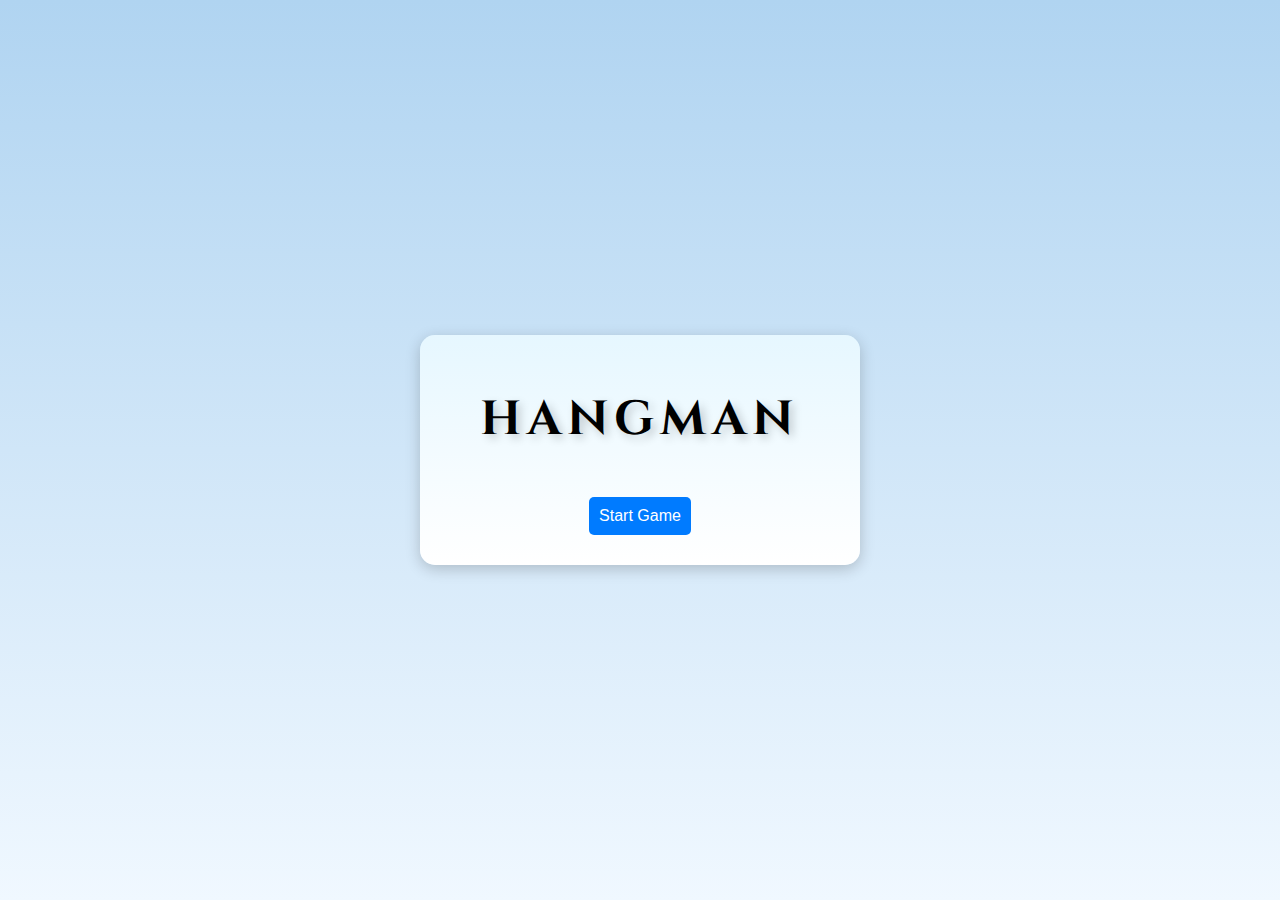
<file: templates/index.html>
<!DOCTYPE html>
<html lang="en">
<head>
    <meta charset="UTF-8">
    <link href="https://fonts.googleapis.com/css2?family=Cinzel:wght@400;700&display=swap" rel="stylesheet">
    <meta name="viewport" content="width=device-width, initial-scale=1.0">
    <title>Hangman</title>
    <link rel="icon" href="/static/images/hangman_step_10.jpeg" type="image/jpeg">
    <link rel="stylesheet" href="/static/style.css">
</head>
<body>
    <div class="game-container">
        <h1 class="logo">HANGMAN</h1>
        <button onclick="location.href='/game'">Start Game</button>
    </div>
</body>
</html>
</file>
<file: static/style.css>
.logo {
    font-size: 48px;
    font-weight: bold;
    color: black;
    text-shadow: 4px 4px 10px rgba(0, 0, 0, 0.2);
    font-family: 'Cinzel', serif;
    letter-spacing: 6px;
    text-transform: uppercase;
    margin-bottom: 30px;
    display: inline-block;
    padding-bottom: 5px;
}

body {
    font-family: 'Arial', sans-serif;
    background: linear-gradient(to bottom, #b0d4f1, #f0f8ff);
    margin: 0;
    padding: 0;
    display: flex;
    justify-content: center;
    align-items: center;
    height: 100vh;
    color: #333;
}

.game-container {
    text-align: center;
    background: linear-gradient(to top, #ffffff, #e6f7ff);
    padding: 20px;
    border-radius: 15px;
    box-shadow: 0 4px 15px rgba(0, 0, 0, 0.2);
    max-width: 400px;
    width: 100%;
}

h1 {
    font-size: 28px;
    color: #007bff;
    margin-bottom: 15px;
    text-shadow: 2px 2px #d1e7ff;
}

#hangman-image img {
    max-width: 100%;
    margin: 20px 0;
    border-radius: 10px;
}

#score-lives {
    font-size: 18px;
    margin: 10px 0;
    color: #ff4500;
    font-weight: bold;
}

#word-display {
    font-size: 24px;
    margin: 20px 0;
    letter-spacing: 5px;
    font-weight: bold;
    color: #444;
}

#guessed-letters-container p {
    font-size: 16px;
    color: #888;
    margin: 10px 0;
}

input, button {
    padding: 10px;
    margin: 10px 5px;
    font-size: 16px;
    border-radius: 5px;
    border: 1px solid #ddd;
    transition: all 0.3s ease;
}

input {
    width: calc(100% - 24px);
    outline: none;
    border: 1px solid #007bff;
    background-color: #e6f7ff;
    color: #333;
}

button {
    background-color: #007bff;
    color: #fff;
    cursor: pointer;
    border: none;
}

button:disabled {
    background-color: #ccc;
    cursor: not-allowed;
}

button:hover:not(:disabled) {
    background-color: #0056b3;
    transform: scale(1.05);
}

#message-container {
    font-size: 18px;
    margin-top: 15px;
    text-align: center;
    font-weight: bold;
    transition: color 0.3s ease;
}

@media (max-width: 768px) {
    .game-container {
        max-width: 90%;
    }

    h1 {
        font-size: 24px;
    }

    #word-display {
        font-size: 20px;
    }

    input, button {
        font-size: 14px;
        padding: 8px;
    }

    #message-container {
        font-size: 16px;
    }
}
</file>
